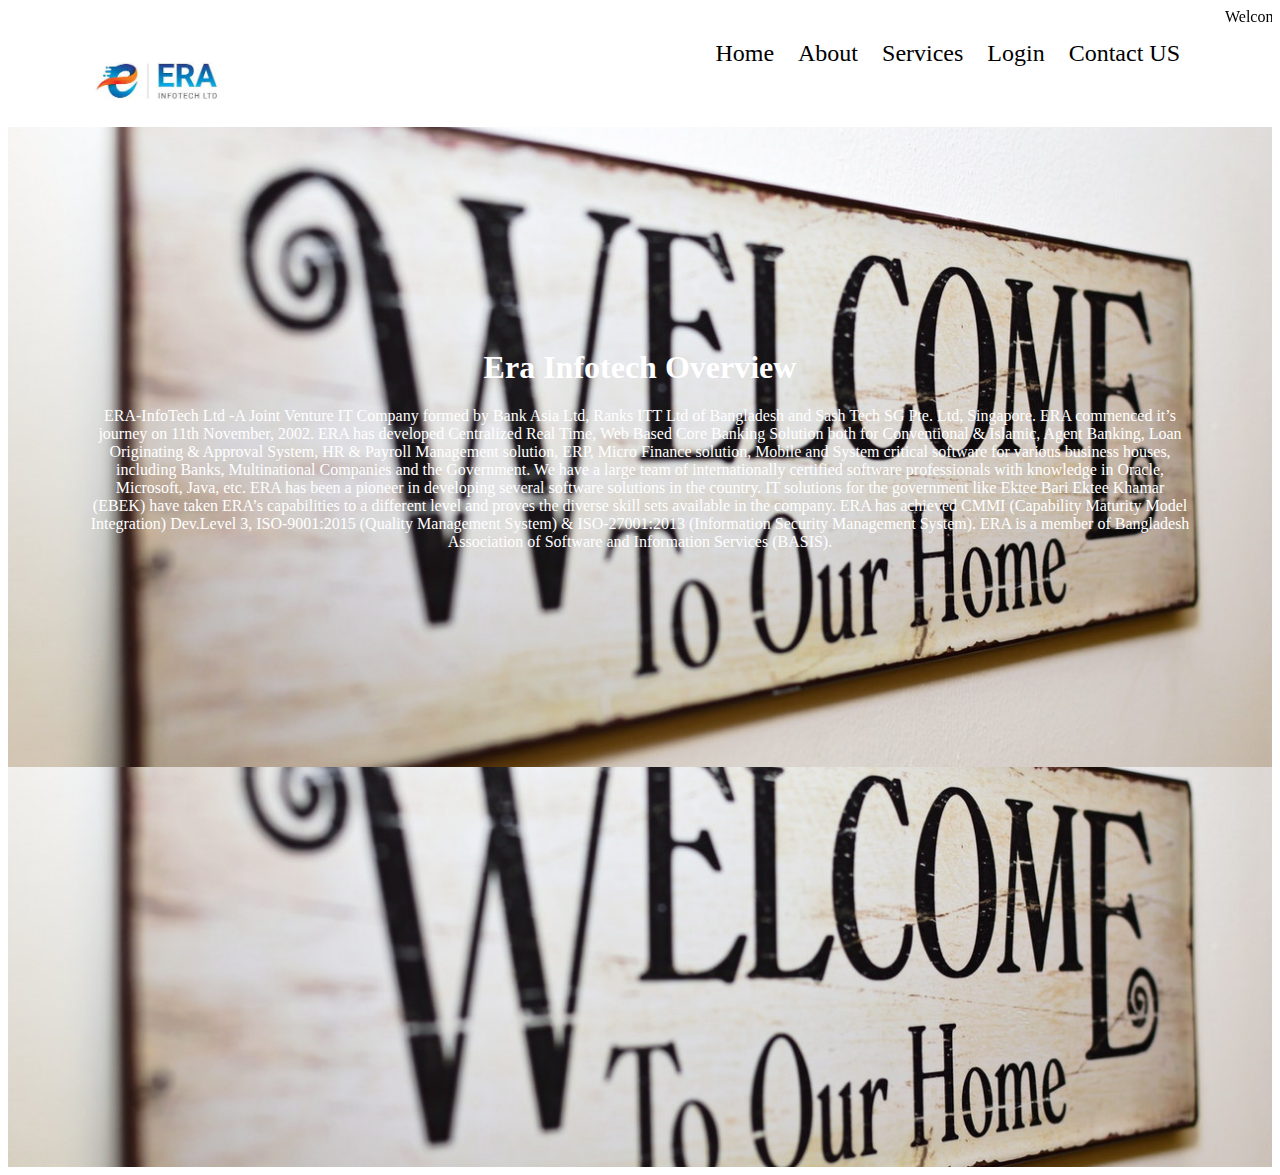
<file: index.html>
<!DOCTYPE html>
<html lang="en">
<head>
    <meta charset="UTF-8">
    <meta http-equiv="X-UA-Compatible" content="IE=edge">
    <meta name="viewport" content="width=device-width, initial-scale=1.0">
    <title>ERA-Infotech Demo Project</title>
    <link rel="stylesheet" href="style.css">
</head>
<body>
    <marquee>Welcome to Era Infotech Demo Site</marquee>
<div class="full-wrapper">
<div class="wrapper">
<div class="logo">
    <img src="demo_era.jpg" alt="">
</div>
<div class="menu">
    <a href="#">Home</a>
    <a href="#">About</a>
    <a href="#">Services</a>
    <a href="#">Login</a>
    <a href="#">Contact US</a>
</div>

</div>


</div>

<div class="full-wrapper banner-img">
<div class="wrapper">
    <div class="banner-text">
        <h1>Era Infotech Overview</h1>
        <p>ERA-InfoTech Ltd -A Joint Venture IT Company formed by Bank Asia Ltd, Ranks ITT Ltd of Bangladesh and Sash Tech SG Pte. Ltd, Singapore. ERA commenced it’s journey on 11th November, 2002. ERA has developed Centralized Real Time, Web Based Core Banking Solution both for Conventional & Islamic, Agent Banking, Loan Originating & Approval System, HR & Payroll Management solution, ERP, Micro Finance solution, Mobile and System critical software for various business houses, including Banks, Multinational Companies and the Government. We have a large team of internationally certified software professionals with knowledge in Oracle, Microsoft, Java, etc. ERA has been a pioneer in developing several software solutions in the country. IT solutions for the government like Ektee Bari Ektee Khamar (EBEK) have taken ERA’s capabilities to a different level and proves the diverse skill sets available in the company.

            ERA has achieved CMMI (Capability Maturity Model Integration) Dev.Level 3, ISO-9001:2015 (Quality Management System) & ISO-27001:2013 (Information Security Management System). ERA is a member of Bangladesh Association of Software and Information Services (BASIS).</p>
    </div>

</div>
</div>
<div class="full-wrapper banner-img">
<div class="wrapper">
   
</div>
</div>
</body>
</html>
</file>
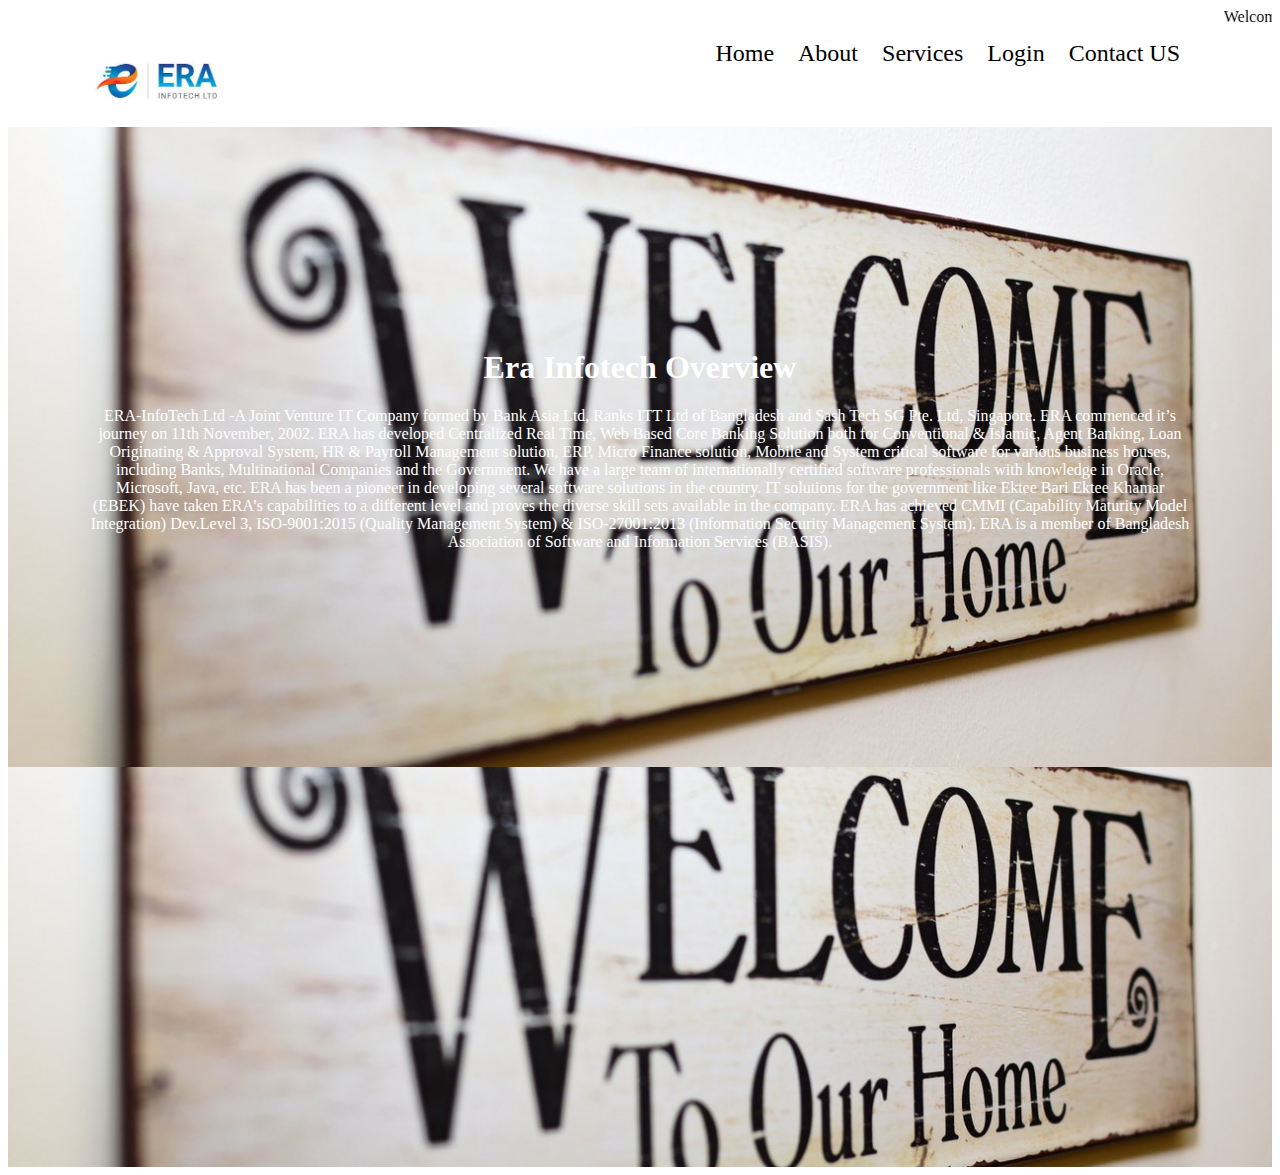
<file: index.html.html>
<!DOCTYPE html>
<html lang="en">
<head>
    <meta charset="UTF-8">
    <meta http-equiv="X-UA-Compatible" content="IE=edge">
    <meta name="viewport" content="width=device-width, initial-scale=1.0">
    <title>ERA-Infotech Demo Project</title>
    <link rel="stylesheet" href="style.css">
</head>
<body>
    <marquee>Welcome to Era Infotech Demo Site</marquee>
<div class="full-wrapper">
<div class="wrapper">
<div class="logo">
    <img src="demo_era.jpg" alt="">
</div>
<div class="menu">
    <a href="#">Home</a>
    <a href="#">About</a>
    <a href="#">Services</a>
    <a href="#">Login</a>
    <a href="#">Contact US</a>
</div>

</div>


</div>

<div class="full-wrapper banner-img">
<div class="wrapper">
    <div class="banner-text">
        <h1>Era Infotech Overview</h1>
        <p>ERA-InfoTech Ltd -A Joint Venture IT Company formed by Bank Asia Ltd, Ranks ITT Ltd of Bangladesh and Sash Tech SG Pte. Ltd, Singapore. ERA commenced it’s journey on 11th November, 2002. ERA has developed Centralized Real Time, Web Based Core Banking Solution both for Conventional & Islamic, Agent Banking, Loan Originating & Approval System, HR & Payroll Management solution, ERP, Micro Finance solution, Mobile and System critical software for various business houses, including Banks, Multinational Companies and the Government. We have a large team of internationally certified software professionals with knowledge in Oracle, Microsoft, Java, etc. ERA has been a pioneer in developing several software solutions in the country. IT solutions for the government like Ektee Bari Ektee Khamar (EBEK) have taken ERA’s capabilities to a different level and proves the diverse skill sets available in the company.

            ERA has achieved CMMI (Capability Maturity Model Integration) Dev.Level 3, ISO-9001:2015 (Quality Management System) & ISO-27001:2013 (Information Security Management System). ERA is a member of Bangladesh Association of Software and Information Services (BASIS).</p>
    </div>

</div>
</div>
<div class="full-wrapper banner-img">
<div class="wrapper">
   
</div>
</div>
</body>
</html>
</file>
<file: style.css>
.full-wrapper{
width :100%;
height: auto;
clear: both;
}

.wrapper{
    width: 1100px;
    margin: 0 auto;
    
}
.logo img{
    width:140px;
    padding: 10px 0;
     float: left; 
}
.menu
{
    float:left;
    width: 960px;
    text-align: right;
    text-decoration: none;
    margin-top: 10px;
}
a{
    text-decoration: none;
}
.menu a{
    color:black;
    padding: 10px;
    font-size: 24px;
}
.banner-img{
    min-height: 100%;
    background-image: url(background_era.jpg);
    background-position: center;
    background-size: cover;
    background-repeat: no-repeat;  
    padding: 200px 0;
}
.banner-text{
    text-align: center;
    color: white;
}
</file>
